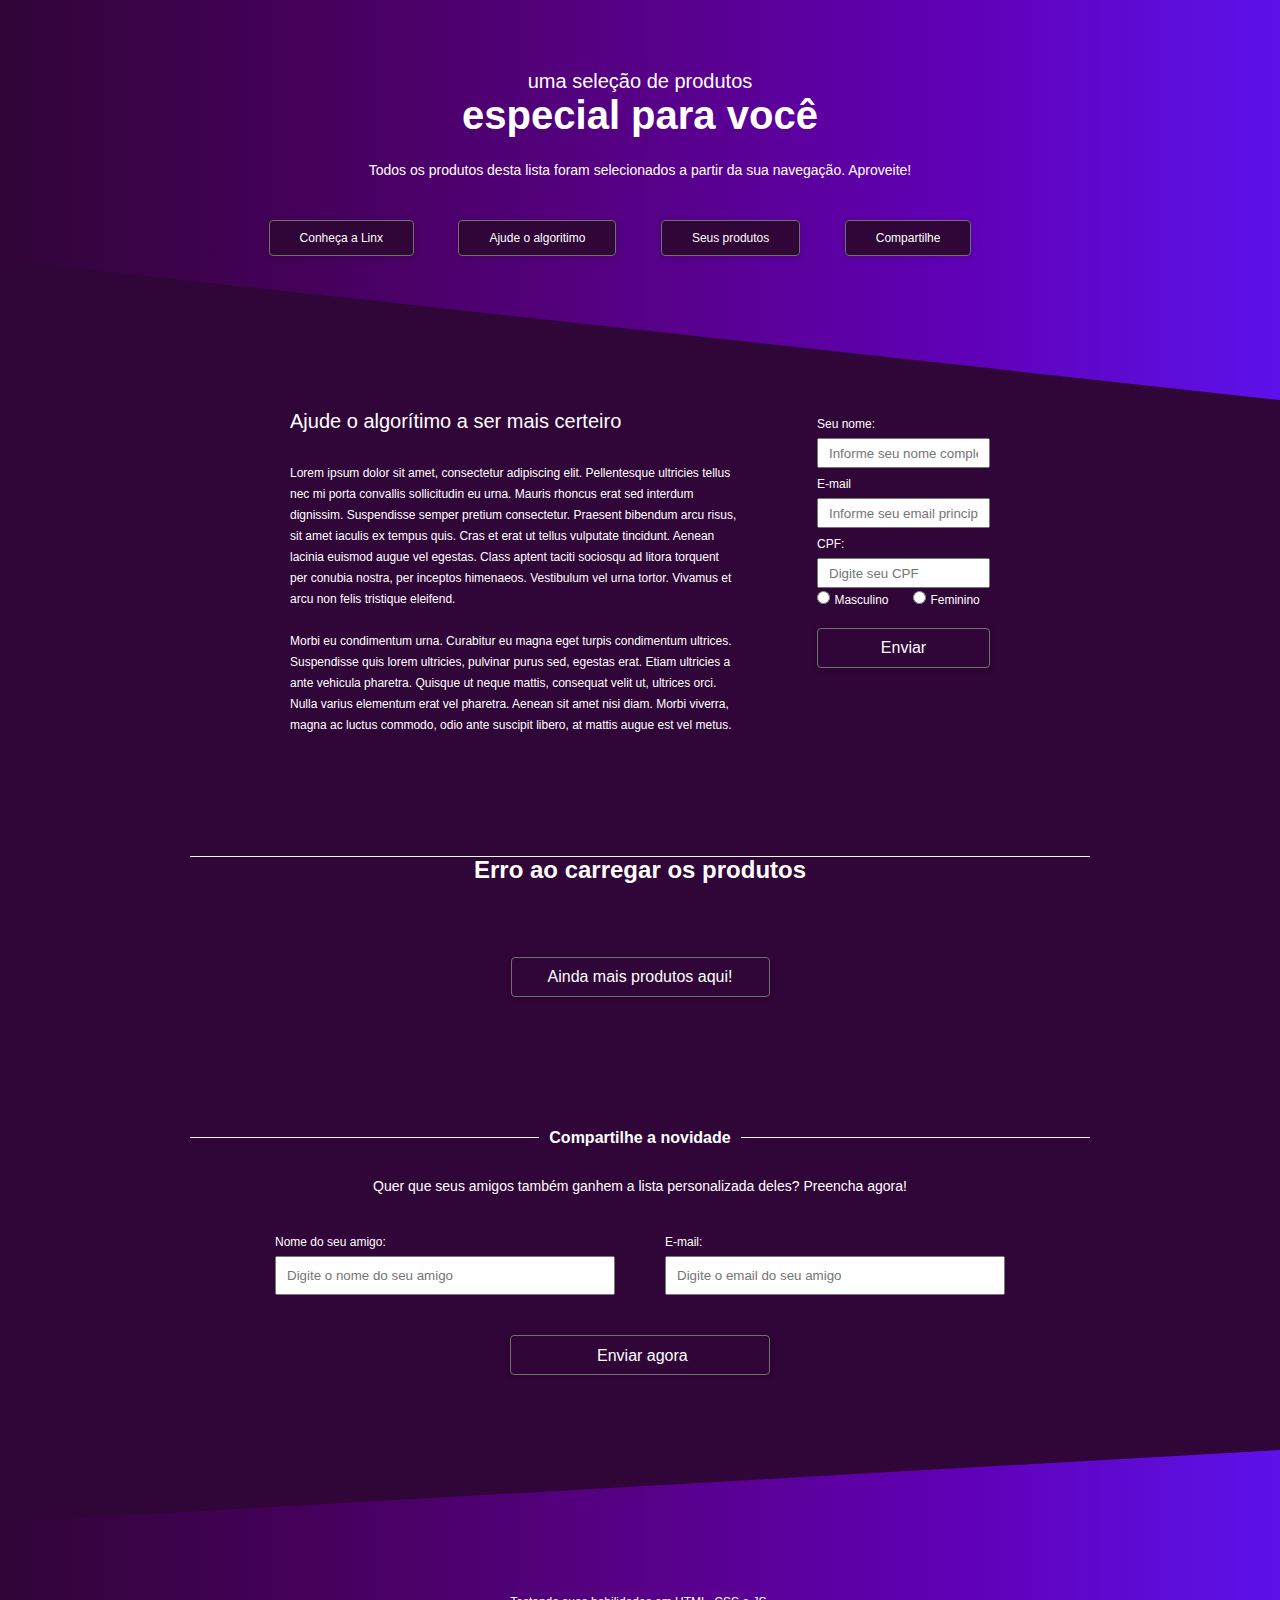
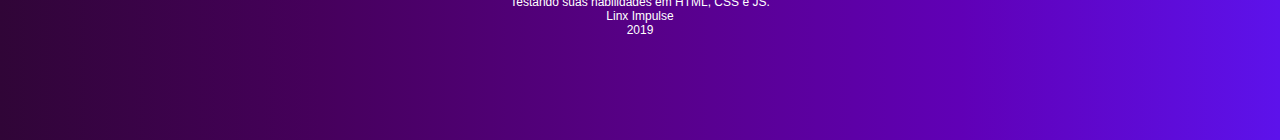
<file: index.html>
<!DOCTYPE html>
<html lang="pt-BR">

<head>
  <meta charset="UTF-8">
  <meta http-equiv="X-UA-Compatible" content="IE=edge">
  <meta name="viewport" content="width=device-width, initial-scale=1.0">

  <link rel="stylesheet" href="assets/styles/styleMain.css">
  <title>Desafio FRONTEND DEVELOPER</title>
</head>

<body>
  <header>
    <div class="title">
      <h2>uma seleção de produtos</h2>
      <h1>especial para você</h1>
      <p>Todos os produtos desta lista foram selecionados a partir da sua navegação. Aproveite!</p>
    </div>
    <div class="menu">
      <nav>
        <ul>
          <li>
            <a href="#">Conheça a Linx</a>
          </li>
          <li>
            <a href="#">Ajude o algoritimo</a>
          </li>
          <li>
            <a href="#">Seus produtos</a>
          </li>
          <li>
            <a href="#">Compartilhe</a>
          </li>
        </ul>
      </nav>
    </div>
    <!--menu-->
  </header>

  <article>
    <section class="articleSection">
      <h2>Ajude o algorítimo a ser mais certeiro</h2>
      <p>
        Lorem ipsum dolor sit amet, consectetur adipiscing elit. Pellentesque ultricies tellus nec mi porta convallis
        sollicitudin eu urna. Mauris rhoncus erat sed interdum dignissim. Suspendisse semper pretium consectetur.
        Praesent
        bibendum arcu risus, sit amet iaculis ex tempus quis. Cras et erat ut tellus vulputate tincidunt. Aenean lacinia
        euismod
        augue vel egestas. Class aptent taciti sociosqu ad litora torquent per conubia nostra, per inceptos himenaeos.
        Vestibulum vel urna tortor. Vivamus et arcu non felis tristique eleifend.
        <br><br>
        Morbi eu condimentum urna. Curabitur
        eu magna
        eget turpis condimentum ultrices.
        <br>
        Suspendisse quis lorem ultricies, pulvinar purus sed, egestas erat. Etiam
        ultricies a
        ante vehicula pharetra. Quisque ut neque mattis, consequat velit ut, ultrices orci. Nulla varius elementum erat
        vel
        pharetra. Aenean sit amet nisi diam. Morbi viverra, magna ac luctus commodo, odio ante suscipit libero, at
        mattis augue
        est vel metus.
      </p>
    </section>
    <section class="emailSection">
      <form action="emailRegister.html" method="GET" name="register">
        <label for="name">Seu nome:</label>
        <input type="text" id="name" name="name" pattern="[a-zA-Z\s]+$" required placeholder="Informe seu nome completo" >

        <label for="email">E-mail</label>
        <input type="email" id="email" name="email" required placeholder="Informe seu email principal">

        <label for="socialNumber">CPF:</label>
        <input type="text" id="cpf" name="cpf"pattern="(\d{3}\.?\d{3}\.?\d{3}-?\d{2})|(\d{2}\.?\d{3}\.?\d{3}/?\d{4}-?\d{2})" required placeholder="Digite seu CPF">

        <div class="radio">
          <input type="radio" name="gender" id="male" required>
          <label for="gender">Masculino</label>
          <input type="radio" name="gender" id="female" required>
          <label for="gender">Feminino</label>
        </div>
        <input type="submit" value="Enviar" class="btnSubmit">
      </form>
    </section>
  </article>

  <main>
    <div class="title">
      <span>
        Sua seleção especial
      </span>
    </div>

    <div class="containerProduct first">
      
    </div>
    <!--containerProduct first-->

    <button class="addMoreProducts">
      Ainda mais produtos aqui!
    </button>
  </main>

  <section class="shareSection">
    <div class="title">
      <span>
        Compartilhe a novidade
      </span>
    </div>
    <h3>Quer que seus amigos também ganhem a lista personalizada deles? Preencha agora!</h3>


    <form action="sharePage.html" method="GET">

      <div class="formContainer">

        <div class="boxLabelNome">
          <div class="labelNome">
            <label for="nameFriend">Nome do seu amigo:</label>
          </div>
          <!--labelNome-->
          <input type="text" id="shareName" name="nameFriend" pattern="[a-zA-Z\s]+$" required placeholder="Digite o nome do seu amigo">
        </div>
        <!--boxLabel-->

        <div class="boxLabelEmail">
          <div class="labelEmail">
            <label for="email">E-mail:</label>
          </div>
          <!--labelEmail-->
          <input type="email" name="email" id="shareEmail" required placeholder="Digite o email do seu amigo">

        </div>
        <!--boxLabelEmail-->

      </div>
      <!--formContainer-->

      <div class="btnSubmitNow">
        <input type="submit" value="Enviar agora">
      </div>

    </form>
  </section>

  <footer>
    <p>Testando suas habilidades em HTML, CSS e JS. </p>
    <p>Linx Impulse</p>
    <p>2019</p>
  </footer>

  <script src="assets/js/main.js"></script>
</body>

</html>
</file>
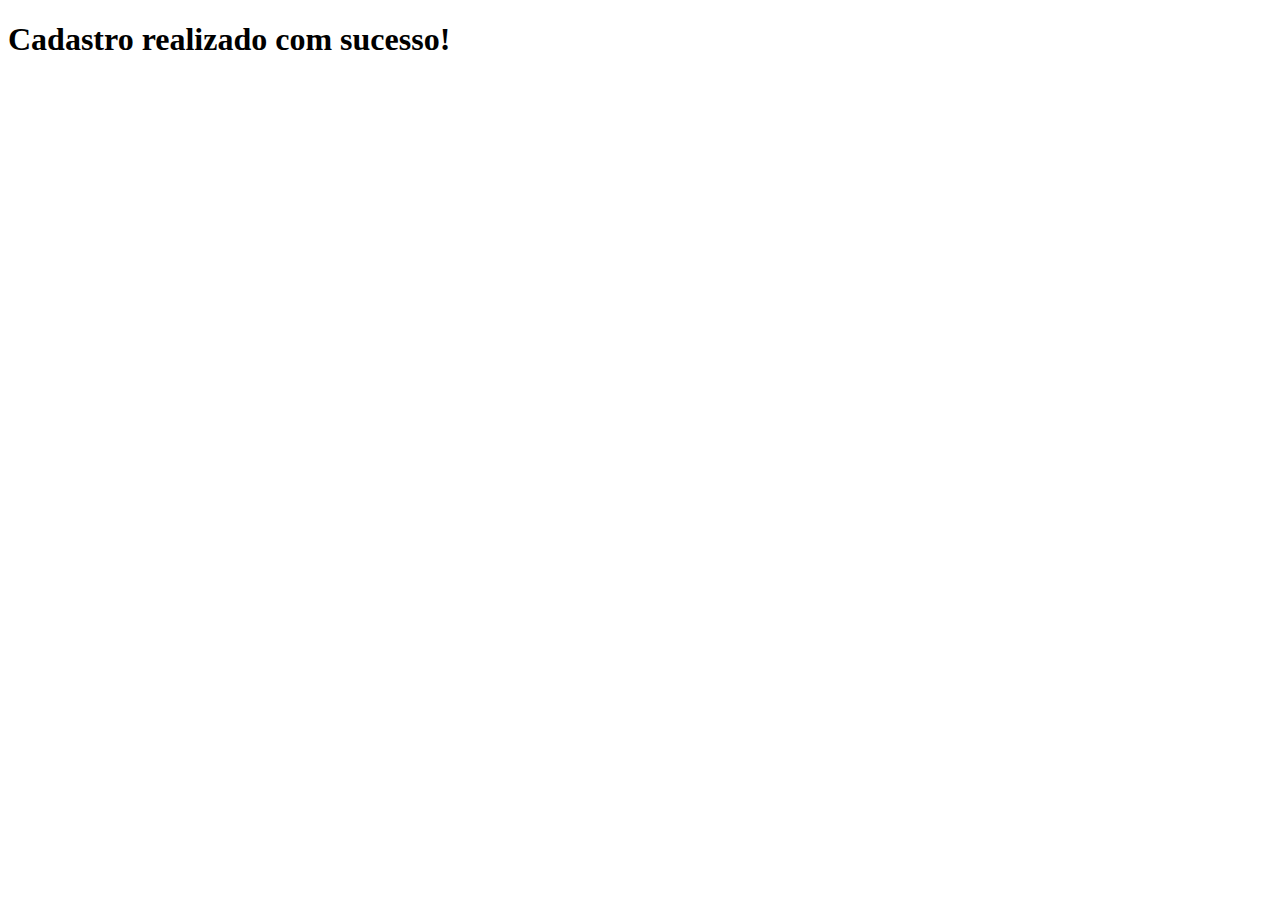
<file: emailRegister.html>
<!DOCTYPE html>
<html lang="en">
<head>
  <meta charset="UTF-8">
  <meta http-equiv="X-UA-Compatible" content="IE=edge">
  <meta name="viewport" content="width=device-width, initial-scale=1.0">
  <title>eMail Register</title>
</head>
<body>
  <h1>Cadastro realizado com sucesso!</h1>  
</body>
</html>
</file>
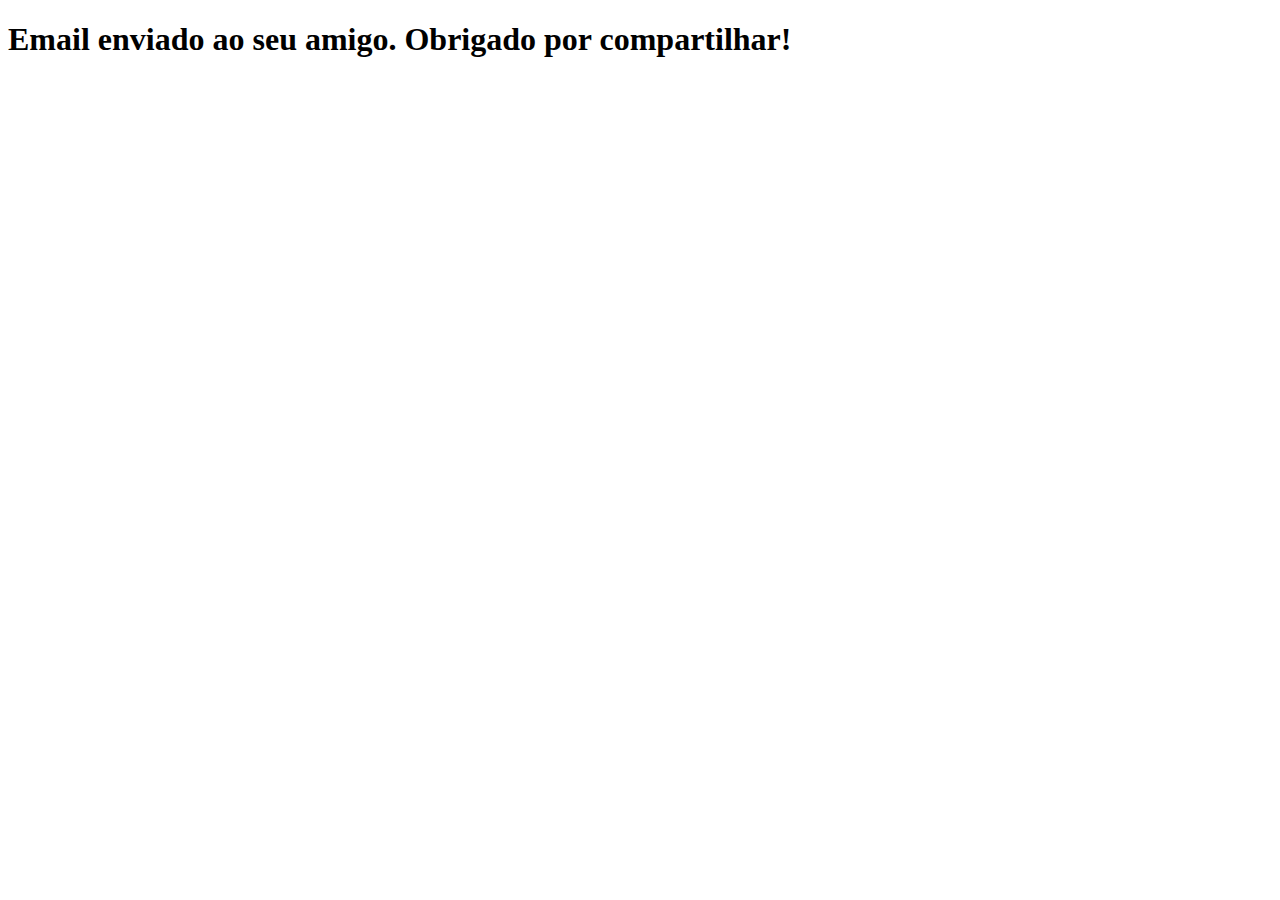
<file: sharePage.html>
<!DOCTYPE html>
<html lang="en">
<head>
  <meta charset="UTF-8">
  <meta http-equiv="X-UA-Compatible" content="IE=edge">
  <meta name="viewport" content="width=device-width, initial-scale=1.0">
  <title>Share Page</title>
</head>
<body>
  <h1>Email enviado ao seu amigo. Obrigado por compartilhar!</h1>  
</body>
</html>
</file>
<file: assets/styles/styleMain.css>
/*VARIABLES*/
/*RESET*/
* {
  margin: 0;
  padding: 0;
  -webkit-box-sizing: border-box;
          box-sizing: border-box;
  font-family: Helvetica, sans-serif;
}

body {
  background: #300537;
}

/*HEADER*/
header {
  height: 400px;
  text-align: center;
  background: -webkit-gradient(linear, left top, right top, from(#300537), color-stop(#46005c), color-stop(#570087), color-stop(#6000b6), to(#5d12eb));
  background: linear-gradient(to right, #300537, #46005c, #570087, #6000b6, #5d12eb);
  -webkit-clip-path: polygon(0% 0%, 100% 0, 100% 100%, 0 65%);
          clip-path: polygon(0% 0%, 100% 0, 100% 100%, 0 65%);
}

header .title {
  color: #ffffff;
  padding: 70px 0 50px 0;
}

header .title h2 {
  font-size: 20px;
  font-weight: normal;
}

header .title h1 {
  padding-bottom: 24px;
  font-size: 40px;
}

header .title p {
  font-size: 14px;
  font-weight: normal;
}

header nav ul li {
  display: inline;
  margin-right: 40px;
}

header nav ul li a {
  text-decoration: none;
  color: #ffffff;
  background: #300537;
  padding: 10px 30px;
  font-size: 12px;
  -webkit-box-shadow: 0px 1px 6px #00000029;
          box-shadow: 0px 1px 6px #00000029;
  border: 1px solid #707070;
  border-radius: 4px;
}

header nav ul li a:hover {
  cursor: pointer;
  background: #000000;
  color: #ffffff;
}

/*ARTICLE*/
article {
  color: #ffffff;
  display: -webkit-box;
  display: -ms-flexbox;
  display: flex;
  -webkit-box-pack: center;
      -ms-flex-pack: center;
          justify-content: center;
  padding: 10px 290px 90px 290px;
}

article .articleSection {
  max-width: 540px;
  margin-right: 60px;
}

article .articleSection h2 {
  font-size: 20px;
  font-weight: normal;
  margin-bottom: 30px;
}

article .articleSection p {
  font-size: 12px;
  text-align: left;
  padding: 0 20px 0 0;
  line-height: 21px;
}

article .emailSection {
  width: 340px;
}

article .emailSection form {
  display: -webkit-box;
  display: -ms-flexbox;
  display: flex;
  -webkit-box-orient: vertical;
  -webkit-box-direction: normal;
      -ms-flex-direction: column;
          flex-direction: column;
  -webkit-box-pack: end;
      -ms-flex-pack: end;
          justify-content: flex-end;
}

article .emailSection label {
  max-width: 340px;
  font-size: 12px;
  padding: 7px 0;
}

article .emailSection input[type=text],
article .emailSection input[type=email],
article .emailSection input[type=text] {
  margin-bottom: 2px;
  height: 30px;
  padding: 10px;
}

article .emailSection .radio {
  padding: 0 0 20px 0;
}

article .emailSection .radio label:nth-of-type(1) {
  margin-right: 20px;
}

article .emailSection .btnSubmit {
  color: #ffffff;
  font-size: 16px;
  height: 40px;
  max-width: 340px;
  background: #300537;
  -webkit-box-shadow: 0px 1px 6px #00000029;
          box-shadow: 0px 1px 6px #00000029;
  border: 1px solid #707070;
  border-radius: 4px;
}

article .emailSection .btnSubmit:hover {
  cursor: pointer;
  background: #000000;
  color: #ffffff;
}

/*MAIN*/
main {
  text-align: center;
}

main .title {
  height: 1px;
  background: #ffffff;
  text-align: center;
  max-width: 900px;
  margin: 0 auto;
  margin-bottom: 50px;
}

main .title span {
  background: #300537;
  color: #ffffff;
  font-weight: bold;
  position: relative;
  top: -0.5em;
  padding: 0 10px;
}

main .title h2 {
  margin: 30px 0;
  color: #ffffff;
  font-weight: bold;
}

main .containerProduct {
  max-width: 900px;
  display: -webkit-box;
  display: -ms-flexbox;
  display: flex;
  -webkit-box-pack: justify;
      -ms-flex-pack: justify;
          justify-content: space-between;
  margin: 0 auto;
  -ms-flex-wrap: wrap;
      flex-wrap: wrap;
}

main .containerProduct .product {
  height: 445px;
  width: 200px;
  margin-top: 10px;
  color: #ffffff;
}

main .containerProduct .product:nth-of-type(4), main .containerProduct .product:nth-of-type(8) {
  margin-right: 0;
}

main .containerProduct .product img {
  width: 200px;
}

main .containerProduct .product h4, main .containerProduct .product p, main .containerProduct .product span {
  text-align: left;
  padding: 10px 0;
}

main .containerProduct .product h4 {
  font-size: 14px;
  font-weight: normal;
}

main .containerProduct .product p {
  font-size: 12px;
}

main .containerProduct .product span {
  display: block;
  padding: 5px 0;
  font-size: 12px;
}

main .containerProduct .product span:nth-of-type(2) {
  font-weight: bold;
  font-size: 16px;
}

main .containerProduct .product .btnBuy {
  color: #ffffff;
  font-size: 16px;
  padding: 6px 65px;
  max-height: 30px;
  max-width: 200px;
  margin-top: 10px;
  background: #300537;
  -webkit-box-shadow: 0px 1px 6px #00000029;
          box-shadow: 0px 1px 6px #00000029;
  border: 1px solid #707070;
  border-radius: 4px;
}

main .containerProduct .product .btnBuy:hover {
  cursor: pointer;
  background: #000000;
  color: #ffffff;
}

main .addMoreProducts {
  margin-top: 50px;
  color: #ffffff;
  font-size: 16px;
  height: 40px;
  padding: 10px 36px;
  background: #300537;
  -webkit-box-shadow: 0px 1px 6px #00000029;
          box-shadow: 0px 1px 6px #00000029;
  border: 1px solid #707070;
  border-radius: 4px;
}

main .addMoreProducts:hover {
  cursor: pointer;
  background: #000000;
  color: #ffffff;
}

/*SECTION SHARE*/
.shareSection {
  margin-top: 140px;
  text-align: center;
  color: #ffffff;
  max-width: 100vw;
}

.shareSection h2 {
  font-size: 18px;
  color: linear-gradient(to right, #300537, #46005c, #570087, #6000b6, #5d12eb);
  margin-bottom: 39px;
}

.shareSection .title {
  height: 1px;
  background: #ffffff;
  text-align: center;
  max-width: 900px;
  margin: 0 auto;
}

.shareSection .title span {
  background: #300537;
  color: #ffffff;
  font-weight: bold;
  position: relative;
  top: -0.5em;
  padding: 0 10px;
}

.shareSection h3 {
  font-size: 14px;
  font-weight: normal;
  margin-top: 40px;
  margin-bottom: 34px;
}

.shareSection .formContainer {
  display: -webkit-box;
  display: -ms-flexbox;
  display: flex;
  -webkit-box-pack: justify;
      -ms-flex-pack: justify;
          justify-content: space-between;
  max-width: 730px;
  margin: 0 auto;
}

.shareSection .formContainer .labelNome, .shareSection .formContainer input[type=text], .shareSection .formContainer .labelEmail, .shareSection .formContainer input[type=email] {
  min-width: 340px;
  padding: 10px;
  outline: none;
}

.shareSection .formContainer .boxLabelNome .labelNome, .shareSection .formContainer .labelEmail {
  text-align: left;
  font-size: 12px;
  padding: 7px 0;
}

.shareSection .btnSubmitNow input[type=submit] {
  color: #ffffff;
  font-size: 16px;
  height: 40px;
  padding: 11px 86px;
  background: #300537;
  -webkit-box-shadow: 0px 1px 6px #00000029;
          box-shadow: 0px 1px 6px #00000029;
  border: 1px solid #707070;
  border-radius: 4px;
  max-width: 260px;
  max-height: 40px;
  margin-top: 40px;
  margin-bottom: 75px;
}

.shareSection .btnSubmitNow input[type=submit]:hover {
  cursor: pointer;
  background: #000000;
  color: #ffffff;
}

/*FOOTER*/
footer {
  height: 290px;
  padding: 145px 0;
  color: #ffffff;
  background: -webkit-gradient(linear, left top, right top, from(#300537), color-stop(#46005c), color-stop(#570087), color-stop(#6000b6), to(#5d12eb));
  background: linear-gradient(to right, #300537, #46005c, #570087, #6000b6, #5d12eb);
  /*background: linear-gradient(45deg, $color-primary), $color-tertiary));*/
  -webkit-clip-path: polygon(0 25%, 100% 0, 100% 100%, 0% 100%);
          clip-path: polygon(0 25%, 100% 0, 100% 100%, 0% 100%);
  /*eixo-horizontal eixo-vertical: ponto zero top-left*/
}

footer p {
  font-size: 12px;
  font-weight: normal;
  margin: 0 auto;
  text-align: center;
}
/*# sourceMappingURL=styleMain.css.map */
</file>
